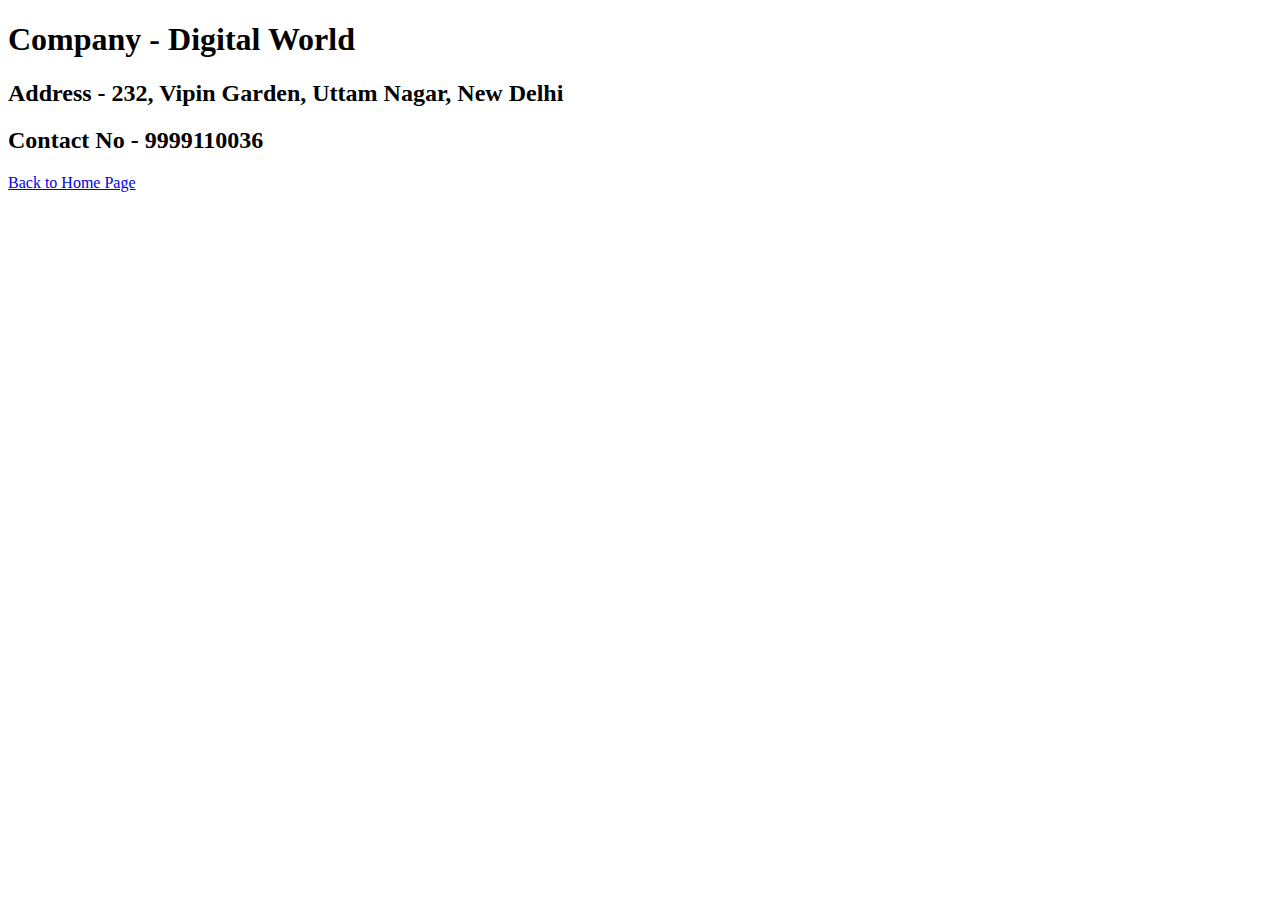
<file: aboutme.html>
<!DOCTYPE html>
<html>
    <head>
    </head>
    <body>
       <h1> Company - Digital World </h1>
       <h2> Address - 232, Vipin Garden, Uttam Nagar, New Delhi </h2>
       <h2> Contact No - 9999110036 </h2>
       <a href = "index.html">Back to Home Page</a>
    </body>
</html>
</file>
